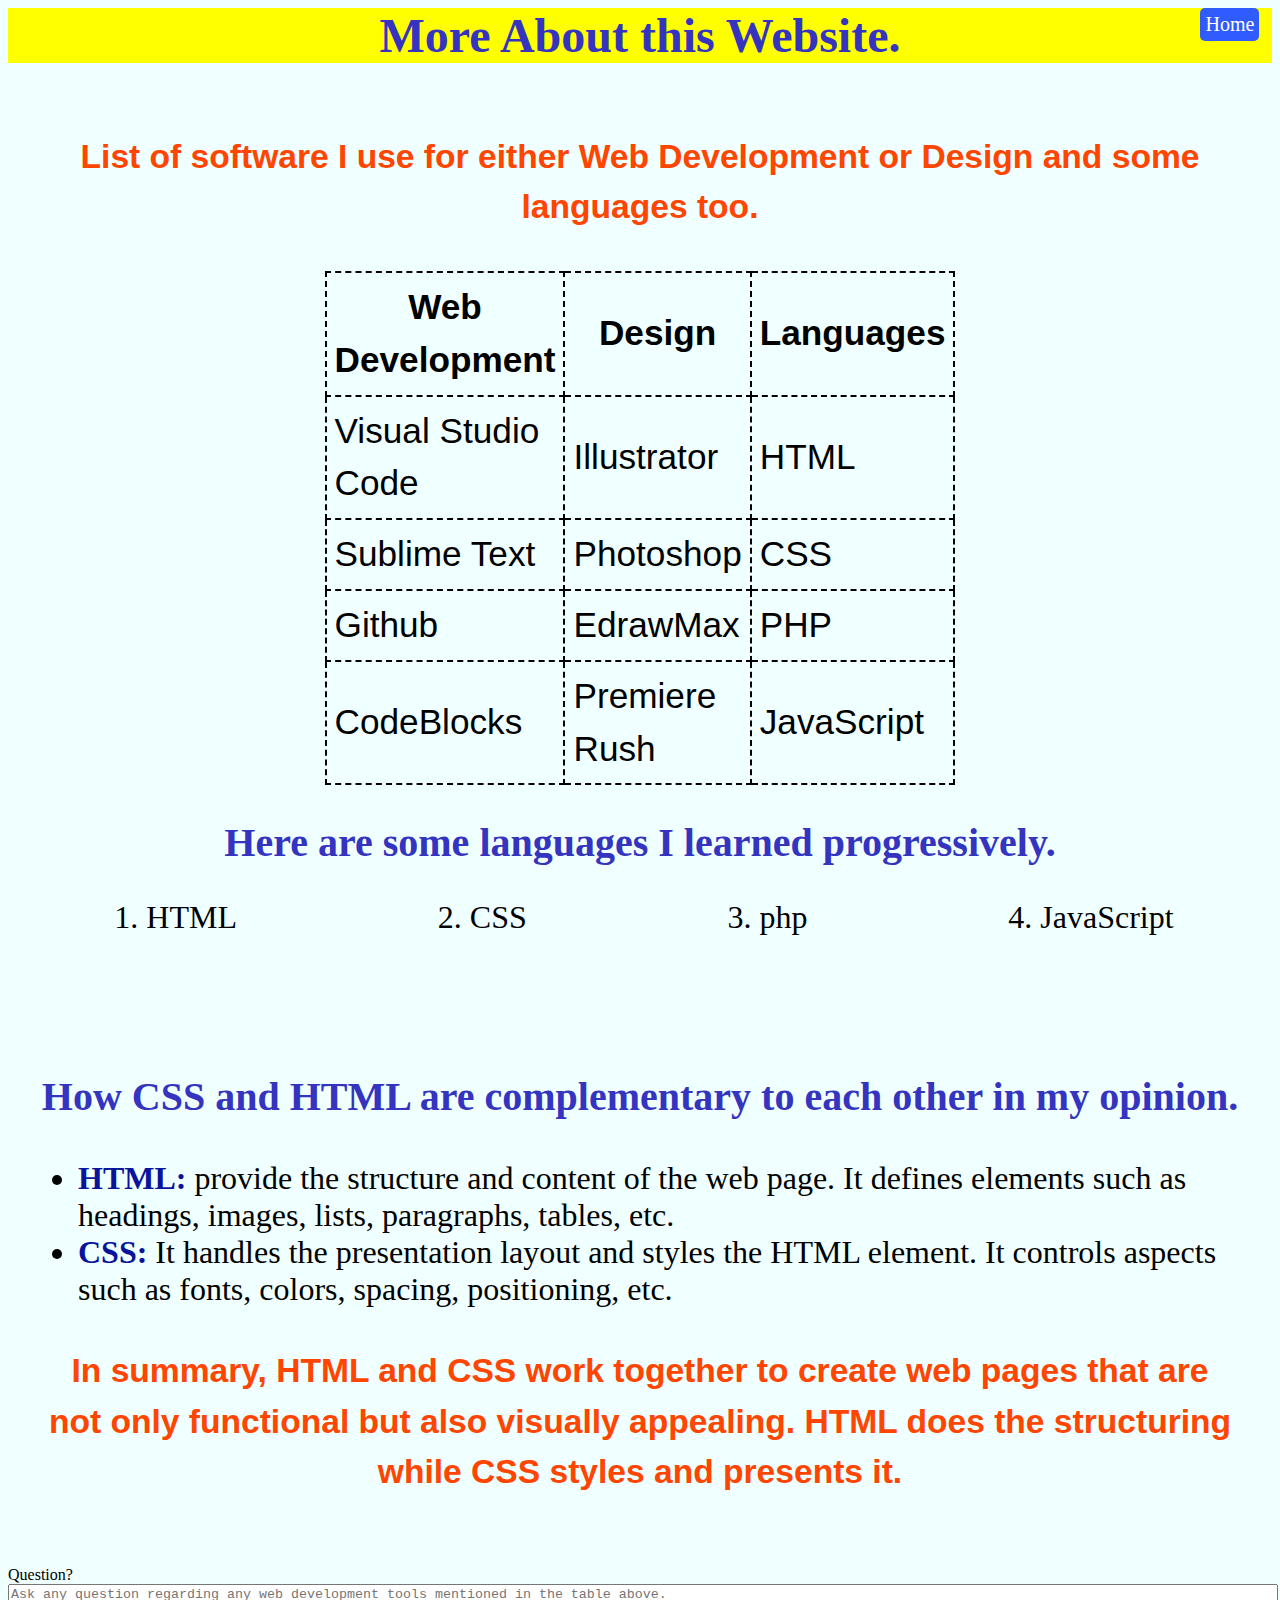
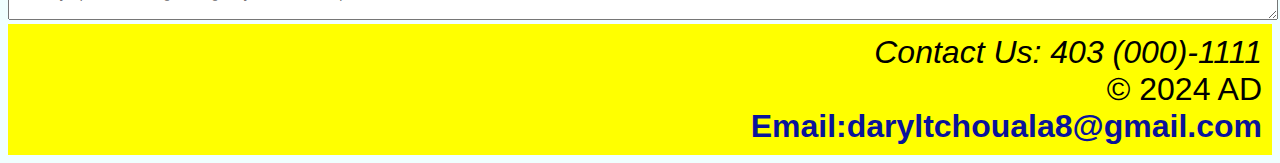
<file: LearnMore/index.html>
<!DOCTYPE html>
<html lang="en">
<head>
    <meta charset="UTF-8">
    <meta name="viewport" content="width=device-width, initial-scale=1.0">
    <title>LearnMore</title>
    <link href="More.css" rel="stylesheet" >
    <style>
        table, th, td{
            border-collapse: collapse;
            width: 50%;
            border: 2px solid black;
            padding: 8px;
            border-style: dashed;
            border-width: 2px;
        }
    </style>
    <link rel="preconnect" href="https://fonts.googleapis.com">
    <link rel="preconnect" href="https://fonts.gstatic.com" crossorigin>
    <link href="https://fonts.googleapis.com/css2?family=Jersey+20&family=Joan&family=Roboto:ital,wght@0,100;0,300;0,400;0,500;0,700;0,900;1,100;1,300;1,400;1,500;1,700;1,900&display=swap" rel="stylesheet">
</head>
<body>
    <!--Header to contain the title of the webpage-->
    <!--Home button to navigate between this page and the home page-->
    <header>
        <a href="/Home/" class="Button"> Home</a>
        <h1>More About this Website.</h1>
    </header>
    <!--section encompassing a table, and a paragraph-->
    <section>
      <p>
        <caption>List of software I use for either Web Development or Design and some languages too.</caption> 
      </p>
      <table>
        <thead>
        <tr>
            <th>Web Development</th> 
            <th>Design</th>  
            <th>Languages</th>   
        </tr>  
        </thead>
        <tbody>
            <tr>
                <td>Visual Studio Code</td>
                <td>Illustrator</td>
                <td>HTML</td>
            </tr>
            <tr>
                <td>Sublime Text</td>
                <td>Photoshop</td>
                <td>CSS</td>

            </tr>
            <tr>
                <td>Github</td>
                <td>EdrawMax</td>
                <td>PHP</td>
            </tr>
            <tr>
                <td>CodeBlocks</td>
                <td>Premiere Rush</td>
                <td>JavaScript</td>
            </tr>

        </tbody>
        
      </table>
      <!--Ordered list-->
      <h2>Here are some languages I learned progressively.</h2>
     <ol>
        <li>HTML</li>
        <li>CSS</li>
        <li>php</li>
        <li>JavaScript</li>     
     </ol>
     </section>
     
     <section>
     <h3>How CSS and HTML are complementary to each other in my opinion.</h3>
     <ul>
     <li><Strong>HTML:</Strong> provide the structure and content of the web page. It defines elements such as headings, images, lists, paragraphs, tables, etc.</li>
     <li><Strong>CSS:</Strong> It handles the presentation layout and styles the HTML element. It controls aspects such as fonts, colors, spacing, positioning, etc.</li>
     </ul>

     <p>
        In summary, HTML and CSS work together to create web pages that are not only functional but also visually appealing. 
        HTML does the structuring while CSS styles and presents it.
     </p>
     </section>
     <!--Textarea for feedback-->
     <label for="Question">Question?</label>
     <textarea  id="Question" placeholder="Ask any question regarding any web development tools mentioned in the table above."></textarea>
    
     <!--footer-->
     <footer>
       <em>Contact Us: 403 (000)-1111 </em> 
        &copy; 2024 AD
        <strong>Email:daryltchouala8@gmail.com</strong> 
     </footer>
 
</body>
</html>
</file>
<file: LearnMore/More.css>
header{
    background-color: yellow; /*set background color of header*/
    display: flex;              /*flexboxlayout for centering content*/
    justify-content: center;    /*center the content horizontally*/
    position: relative;         /*positioning for relative elements like the button*/
}
h1{
    display: flex;               /*flexboxlayout for centering content*/
    width: 10%;                  /*Set width to 10% of its parent*/
    background-color: yellow;  /*Set background color*/
    text-align: center;          /*Center text*/
    margin: 0;                   /*Remove margin*/
    flex: 1;                     /*Allow h1 to grow*/
    justify-content: center;     /*center the content*/
   }
body{
    background-color: azure;   /*set background color of body*/
}
#grid:hover{
    background-color: beige;   /*change background color when hovering over the table*/
}

/*Styling for headings*/
h1,h2 ,h3{
    Color: rgb(52, 52, 192);   /*Set color for headings*/    
    font-size:xx-large;          /*Set font size*/
    font-weight: 800;            /*Set bold font weight*/
    text-align: center;          /*Center text*/
  
}
strong{
    color: rgb(9, 19, 155);     /*set color for strong text*/
}
table{
    
    margin-left: auto;             /*Align table to the center*/
    margin-right: auto;             /*Align table to the center*/
    font-family:Georgia, sans-serif;  /*set font family*/
    font-size:large;                /*set font size*/
    letter-spacing: normal;         /*set normal letter spacing*/
    line-height: 1.5;              /*set line height for readability*/
}

ol{
    display: flex;                 /*Flex layout for left section*/
    text-wrap: nowrap;             /*Prevent text wrap*/
    gap: 28%;                      /*set gap between list items*/
    padding-left:10 px;            /*add padding to the left*/
    padding-bottom: 5px;           /*Adding padding to the bottom*/
}
/*Button styling*/
.Button{ text-decoration: none;   /*Remove underline from link*/
    background-color: #305bff;  /*Set background color of button*/
    display: flex;                /*Flexbox layout*/
    position: absolute;           /*Position the button*/
    right: 1%;                    /*pastion button on the right end*/
    border-radius: 5px;            /*setting buttons border radius*/
    color: white;                /*White text color*/
    padding: 5px;                  /*Padding inside the button*/
    font-size: 20px;               /*Font size*/

}

p{
    text-align: center; /*Center align thr text*/
    color:orangered;  /*set text color*/
    font-family:Georgia, sans-serif;  /*set font family*/
    font-size:large; /*set font size*/
    letter-spacing: normal; /*set letter spacing*/
    line-height: 1.5; /*Set line height for readability*/
}
textarea{
    width: 100%; /*Ensure text area takes full width and height*/
    height: 100%;
}

section:hover{
    background-color:rgb(252, 249, 229);  /*Change backgroung color on hover*/
    font-family:Georgia, sans-serif;  /*Set font family*/
    font-size:large; /*Set font size*/
    letter-spacing: normal; /*Set letter spacing*/
    line-height: 1.5;  /*Set line height for better readability*/
}

/*Font family for the jersey-20 class(imported)*/
.jersey-20-regular {
    font-family: "Jersey 20", sans-serif; /*Jersey font*/
    font-weight: 400;                     /*Normal font weight*/
    font-style: normal;                   /*Normal fonts style*/
  }
 p,caption{
    font-size: 1.5 em;              /*Set font size for paragraphs and captions*/
    font-weight: bold;              /*set bold font weight*/
    padding: 5px;                   /*content padding*/
 } 
 footer{
    display: flex;                       /*Flexbox layout*/
    flex-direction: column;              /*Arrange content vertically*/
    align-items: flex-end;               /*Align items to the right*/
    padding: 10px;                       /*Padding inside footer*/
    font-family:Georgia, sans-serif;     /*Font-family*/
    font-size:large;                     /*Font-size*/
    letter-spacing: normal;              /*Letter spacing*/
    background-color:yellow;           /*Set background color of footer*/
 }
 



 

 

  /*smaller screens(mobile devices)*/
 @media(max-width:480px){
    h1{
        font-size: 1.3rem;;
    }
    h2,h3{
        font-size: 1.1rem; /*slightly smaller headings mobile devices */
        text-align: center;
    }
    table{
        font-size: 0.7rem;  /*slightly smaller font-size for table*/
        width: 100%;
    }
    ol{
        font-size: 0.8rem; /*font-size adjustment for ordered list*/
        gap:15%;/*reduce gap for smaller screens*/
        display: flex;
        align-items: center;
        gap: 90px;
    }
    ul{
        font-size: 0.8rem; /*font-size adjustment for ordered list*/
    }
    .button{
        font-size: 0.7rem; /*reduce button font-size*/
        padding: 8px 16px;
    }
    footer{
        font-size: 0.8rem; /*reduce font size in the footer*/
    }
    p,caption{
        font-size: 0.7rem; /*slightly smaller paragraphs and captions*/ 
        
    }
    section{
        padding: 3px; /*add padding to a section for smaller screens*/
        font-size: 0.8rem;
    }
    text-area{
        width:100%; /*Ensure text area takes full width*/
        height: 90px; /*manage text-area on smaller screens*/
    }
  /*  body{
        background-color: pink; /*Added this to be sure that my changes affect the desired region
    }*/
 }
 /*For tablets,ipads */
 @media(min-width:481px){
    h1{
        font-size: 1.4rem; /*slightly smaller headings on tablets */
        text-align: center;
    }
    h2,h3{
        font-size: 1.5rem;
    }
    table{
        font-size: 0.9rem;  /*slightly smaller font-size for table*/
        width: 100%;
    }
    ol{
        font-size: 1rem; /*font-size adjustment for ordered list*/
        gap:20% /*reduce gap for smaller screens*/
    }
    ul{
        font-size: 1rem; /*font-size adjustment for ordered list*/
    }
    .button{
        font-size: 0.8rem; /*reduce button font-size*/
    }
    footer{
        font-size: 0.8rem; /*reduce font size in the footer*/
    }
    text-area{
        width:100%; /*Ensure text area takes full width*/
        height: 100px; /*manage text-area on smaller screens*/
    }
   /* body{
        background-color: khaki; /*Added this to be sure that my changes affect the desired region.
    }*/
    
 }

 /*For Laptops*/
 @media screen and (min-width:769px){
    h1{
        font-size: 1.8;
    }
    h2,h3{
        font-size: 1.6rem; /*slightly smaller headings mobile devices */
        text-align: center;
    }
    table{
        font-size: 0.9rem;  /*slightly smaller font-size for table*/
        width: 100%;
    }
    ol{
        font-size: 1.2rem; /*font-size adjustment for ordered list*/
        gap:20%; /*reduce gap for smaller screens*/
        display: flex;
        justify-content: center;
    }
    .button{
        font-size: 0.7rem; /*reduce button font-size*/
        padding: 8px 16px;
    }
    footer{
        font-size: 1rem; /*reduce font size in the footer*/
    }
    p,caption{
        font-size: 1.2rem; /*slightly smaller paragraphs and captions*/ 
        
    }
    section{
        padding: 8px;/*add padding to a section for smaller screens*/
    }
    text-area{
        width:100%; /*Ensure text area takes full width*/
        height: 200px; /*manage text-area on smaller screens*/
    }
   /* body{
        background-color: thistle /*Added this to be sure that my changes affect the desired region
    }*/
 }

 

/*for desktop and large screens*/
 @media screen and (min-width:1025px){
    h1{
        font-size: 2.5rem; /*slightly larger headings mobile devices */
        text-align:center;
    }
    h2,h3{
        font-size: 2rem; /*slightly larger headings mobile devices */
        text-align: center;
    }
    table{
        font-size: 1.7rem;  /*slightly larger font-size for table*/
        width: 190px;
    }
    ol{
        font-size: 1.5rem; /*font-size adjustment for ordered list*/
        gap:20%;/*increase gap for large screens*/
        display: flex;
       justify-content: center;
    }
    ul{
        font-size: 1.5rem; /*font-size adjustment for unordered list*/
       
    }
    .button{
        font-size: 1.8 rem; /*increase button font-size*/
        padding: 5px;
    }
    footer{
        font-size: 1.5rem; /*increase font size in the footer*/
    }
    p,caption{
        font-size: 1.8rem; /*slightly larger paragraphs and captions*/ 
        
    }
    section{
        padding: 20px; /*add padding to a section for large screens*/
    }
    text-area{
        width:100%; /*Ensure text area takes full width*/
        height: 300px; /*manage text-area on large screens*/
    }
   /* body{
        background-color: beige; /*Added this to be sure that my changes affect the desired region
    }*/
 }
/*for extra large Tv-screens*/
@media screen and (min-width:1201px){
    h1{
        font-size: 3rem; /*slightly larger headings mobile devices */
        text-align:center;
    }
        h2,h3{
        font-size: 2.5rem; /*slightly larger headings mobile devices */
        text-align: center;
    }
    table{
        font-size: 2.2rem;  /*slightly larger font-size for table*/
        width: 100%;
    }
    ol{
        font-size: 2rem; /*font-size adjustment for ordered list*/
        /*increase gap for large screens*/
    }
    ul{
        font-size: 2rem; /*font-size adjustment for unordered list*/
    }
    .button{
        font-size: 1.8rem; /*increase button font-size*/
        padding: 9px;
    }
    footer{
        font-size: 2rem; /*increase font size in the footer*/
    }
    p,caption{
        font-size: 2.1rem; /*slightly larger paragraphs and captions*/ 
        
    }
    section{
        padding: 30px; /*add padding to a section for large screens*/
    }
    text-area{
        width:100%; /*Ensure text area takes full width*/
        height: 400px; /*manage text-area on large screens*/
    }
 /*   body{
        background-color: cyan; /*Added this to be sure that my changes affect the desired region
    }*/
 }
</file>
